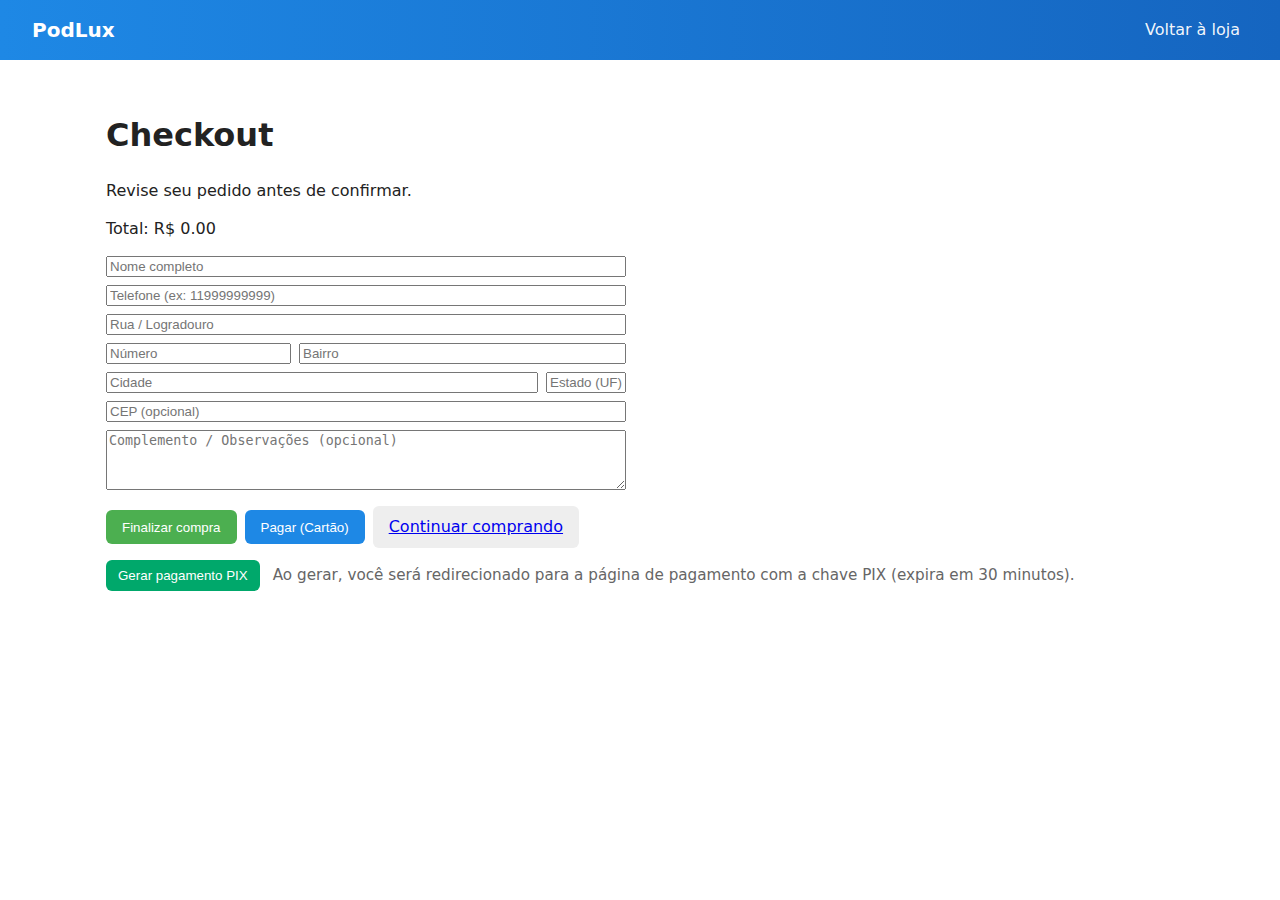
<file: index.html>
<!doctype html>
<html lang="pt-BR">
<head>
  <meta charset="utf-8" />
  <meta name="viewport" content="width=device-width, initial-scale=1" />
  <title>Checkout - PodLux Store</title>
  <link rel="stylesheet" href="style.css" />
</head>
<body>
  <header class="navbar">
    <div class="logo">PodLux</div>
    <nav>
      <a href="index.backup.html">Voltar à loja</a>
    </nav>
  </header>

  <main class="container" style="padding:2rem 1rem;">
    <h1>Checkout</h1>
    <p>Revise seu pedido antes de confirmar.</p>

    <ul id="checkout-items" style="margin:1rem 0; list-style: none; padding: 0;"></ul>

    <p class="total">Total: R$ <span id="checkout-total">0.00</span></p>

    <!-- Formulário de entrega -->
    <form id="shipping-form" style="margin:1rem 0; display:grid; gap:0.5rem; max-width:520px;">
      <input id="buyer-name" placeholder="Nome completo" required />
      <input id="buyer-phone" placeholder="Telefone (ex: 11999999999)" required />
      <input id="buyer-street" placeholder="Rua / Logradouro" required />
      <div style="display:flex; gap:0.5rem;">
        <input id="buyer-number" placeholder="Número" required style="flex:0 0 120px;" />
        <input id="buyer-neighborhood" placeholder="Bairro" required style="flex:1;" />
      </div>
      <div style="display:flex; gap:0.5rem;">
        <input id="buyer-city" placeholder="Cidade" required style="flex:1;" />
        <input id="buyer-state" placeholder="Estado (UF)" required style="width:80px;" />
      </div>
      <input id="buyer-zip" placeholder="CEP (opcional)" />
      <textarea id="buyer-note" placeholder="Complemento / Observações (opcional)" style="min-height:60px;"></textarea>
    </form>

    <div style="display:flex; gap:0.5rem; align-items:center;">
      <button id="finalize-btn" style="background:#4caf50;color:white;border:none;padding:0.6rem 1rem;border-radius:6px;">Finalizar compra</button>
      <button id="pay-btn" style="background:var(--primary); color:white; border:none; padding:0.6rem 1rem; border-radius:6px;">Pagar (Cartão)</button>
      <a href="index.backup.html" style="display:inline-block; padding:0.6rem 1rem; border-radius:6px; background:#eee;">Continuar comprando</a>
    </div>

    <div id="ready-msg" style="margin-top:0.75rem; color:var(--muted); font-size:0.95rem;"></div>

    <div style="margin-top:0.75rem;">
      <button id="generate-pix-btn" style="background:#00a86b;color:white;border:none;padding:0.5rem 0.75rem;border-radius:6px;">Gerar pagamento PIX</button>
      <span style="color:var(--muted); margin-left:0.5rem; font-size:0.95rem;">Ao gerar, você será redirecionado para a página de pagamento com a chave PIX (expira em 30 minutos).</span>
    </div>    
  </main>

  <script src="script.js"></script>
</body>
</html>
</file>
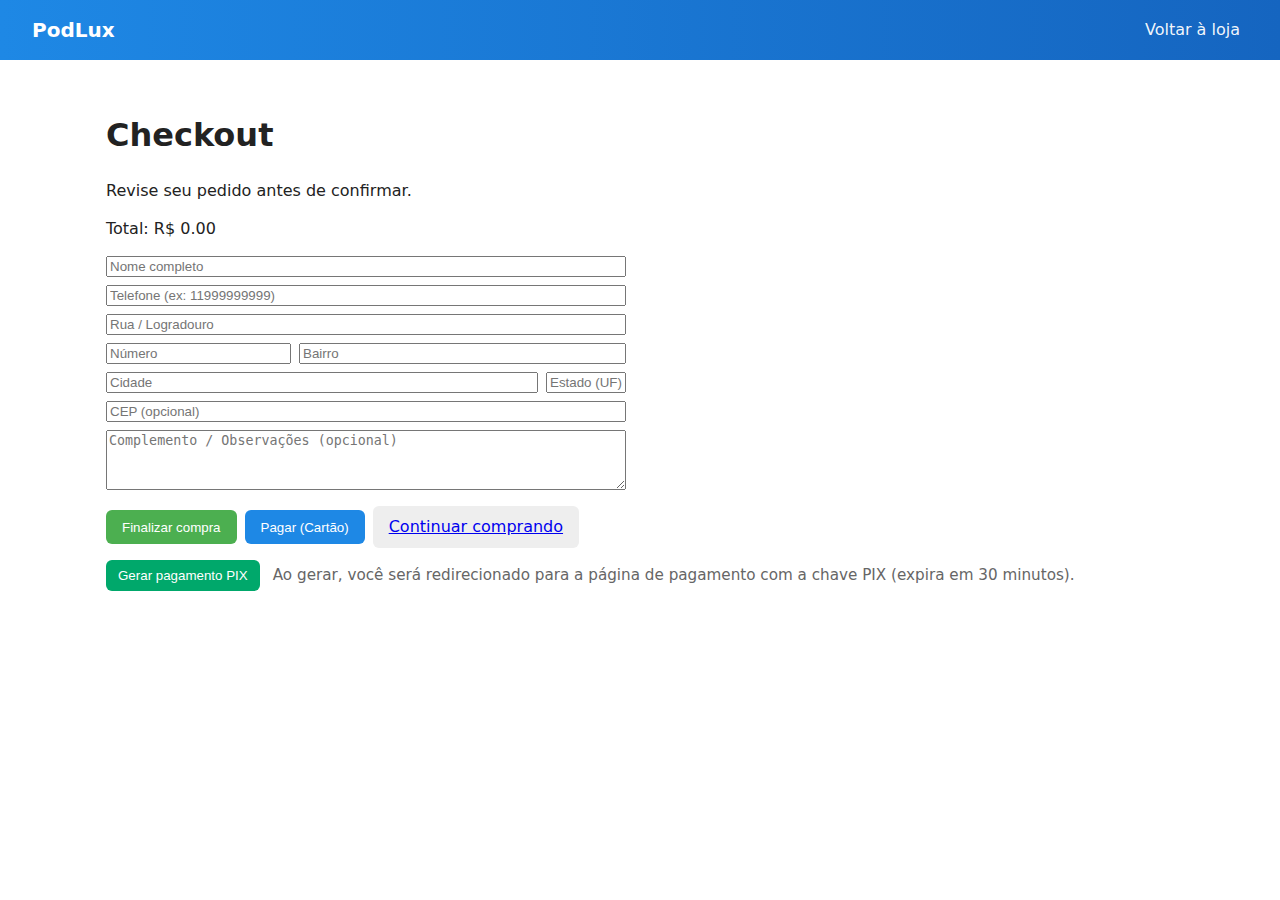
<file: checkout.html>
<!doctype html>
<html lang="pt-BR">
<head>
  <meta charset="utf-8" />
  <meta name="viewport" content="width=device-width, initial-scale=1" />
  <title>Checkout - PodLux Store</title>
  <link rel="stylesheet" href="style.css" />
</head>
<body>
  <header class="navbar">
    <div class="logo">PodLux</div>
    <nav>
      <a href="index.backup.html">Voltar à loja</a>
    </nav>
  </header>

  <main class="container" style="padding:2rem 1rem;">
    <h1>Checkout</h1>
    <p>Revise seu pedido antes de confirmar.</p>

    <ul id="checkout-items" style="margin:1rem 0; list-style: none; padding: 0;"></ul>

    <p class="total">Total: R$ <span id="checkout-total">0.00</span></p>

    <!-- Formulário de entrega -->
    <form id="shipping-form" style="margin:1rem 0; display:grid; gap:0.5rem; max-width:520px;">
      <input id="buyer-name" placeholder="Nome completo" required />
      <input id="buyer-phone" placeholder="Telefone (ex: 11999999999)" required />
      <input id="buyer-street" placeholder="Rua / Logradouro" required />
      <div style="display:flex; gap:0.5rem;">
        <input id="buyer-number" placeholder="Número" required style="flex:0 0 120px;" />
        <input id="buyer-neighborhood" placeholder="Bairro" required style="flex:1;" />
      </div>
      <div style="display:flex; gap:0.5rem;">
        <input id="buyer-city" placeholder="Cidade" required style="flex:1;" />
        <input id="buyer-state" placeholder="Estado (UF)" required style="width:80px;" />
      </div>
      <input id="buyer-zip" placeholder="CEP (opcional)" />
      <textarea id="buyer-note" placeholder="Complemento / Observações (opcional)" style="min-height:60px;"></textarea>
    </form>

    <div style="display:flex; gap:0.5rem; align-items:center;">
      <button id="finalize-btn" style="background:#4caf50;color:white;border:none;padding:0.6rem 1rem;border-radius:6px;">Finalizar compra</button>
      <button id="pay-btn" style="background:var(--primary); color:white; border:none; padding:0.6rem 1rem; border-radius:6px;">Pagar (Cartão)</button>
      <a href="index.backup.html" style="display:inline-block; padding:0.6rem 1rem; border-radius:6px; background:#eee;">Continuar comprando</a>
    </div>

    <div id="ready-msg" style="margin-top:0.75rem; color:var(--muted); font-size:0.95rem;"></div>

    <div style="margin-top:0.75rem;">
      <button id="generate-pix-btn" style="background:#00a86b;color:white;border:none;padding:0.5rem 0.75rem;border-radius:6px;">Gerar pagamento PIX</button>
      <span style="color:var(--muted); margin-left:0.5rem; font-size:0.95rem;">Ao gerar, você será redirecionado para a página de pagamento com a chave PIX (expira em 30 minutos).</span>
    </div>    
  </main>

  <script src="script.js"></script>
</body>
</html>
</file>
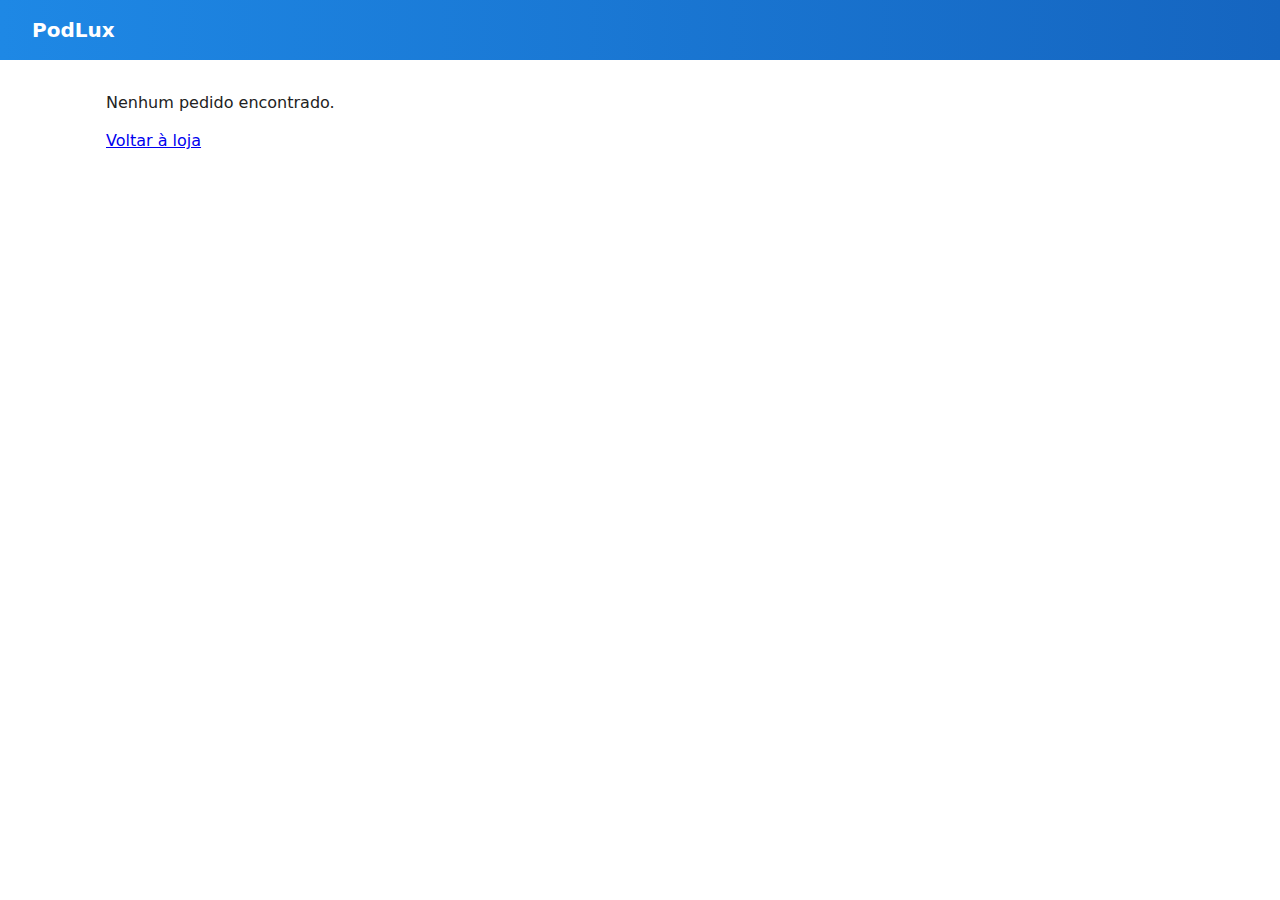
<file: indexx.html>
<!doctype html>
<html lang="pt-BR">
<head>
  <meta charset="utf-8" />
  <meta name="viewport" content="width=device-width, initial-scale=1" />
  <title>Pedido confirmado - PodLux Store</title>
  <link rel="stylesheet" href="style.css" />
</head>
<body>
  <header class="navbar">
    <div class="logo">PodLux</div>
  </header>

  <main class="container" style="padding:2rem 1rem;">
    <div id="order-summary"></div>
    <p style="margin-top:1rem;"><a href="index.backup.html">Voltar à loja</a></p>
  </main>

  <script src="script.js"></script>
</body>
</html>
</file>
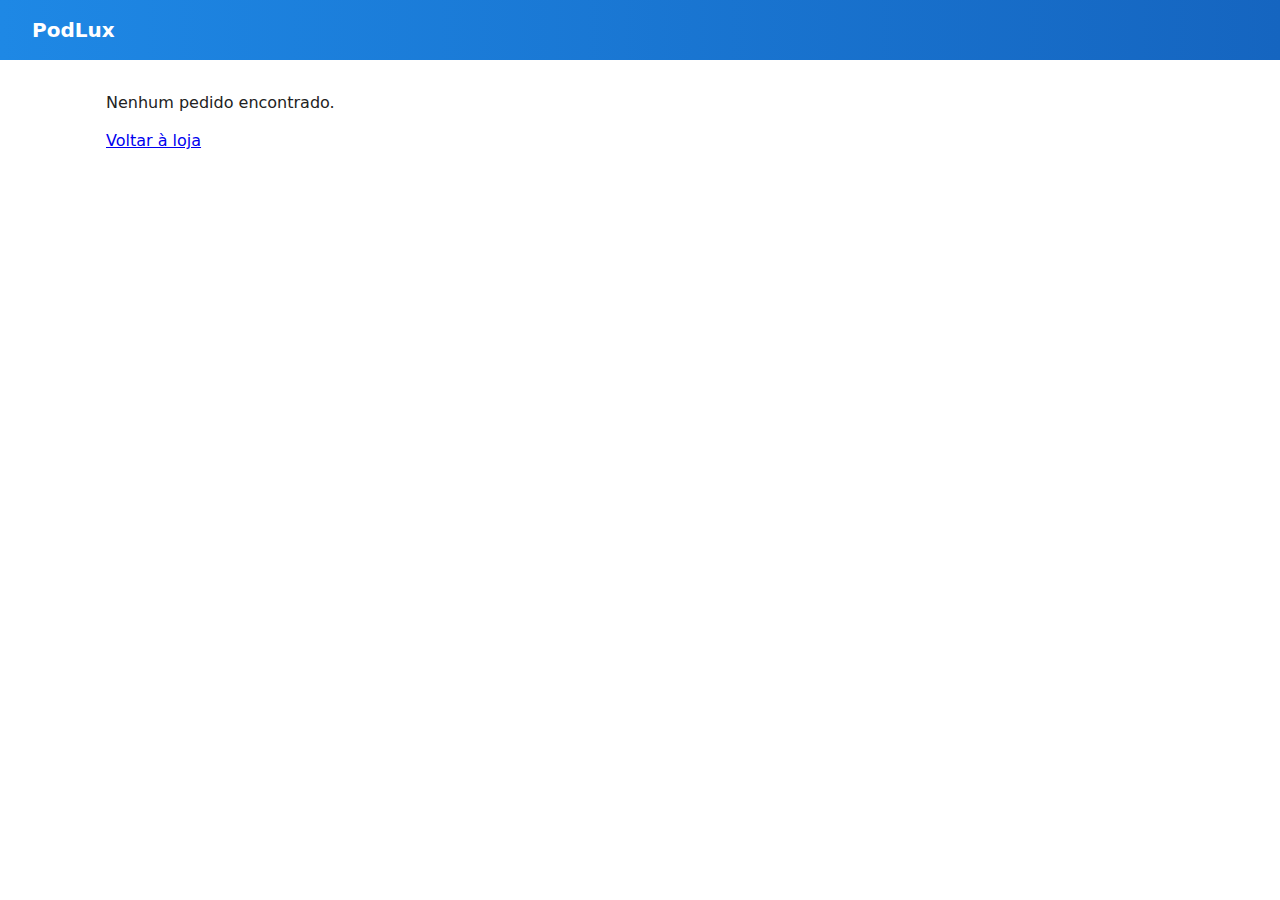
<file: order-confirmation.html>
<!doctype html>
<html lang="pt-BR">
<head>
  <meta charset="utf-8" />
  <meta name="viewport" content="width=device-width, initial-scale=1" />
  <title>Pedido confirmado - PodLux Store</title>
  <link rel="stylesheet" href="style.css" />
</head>
<body>
  <header class="navbar">
    <div class="logo">PodLux</div>
  </header>

  <main class="container" style="padding:2rem 1rem;">
    <div id="order-summary"></div>
    <p style="margin-top:1rem;"><a href="index.backup.html">Voltar à loja</a></p>
  </main>

  <script src="script.js"></script>
</body>
</html>
</file>
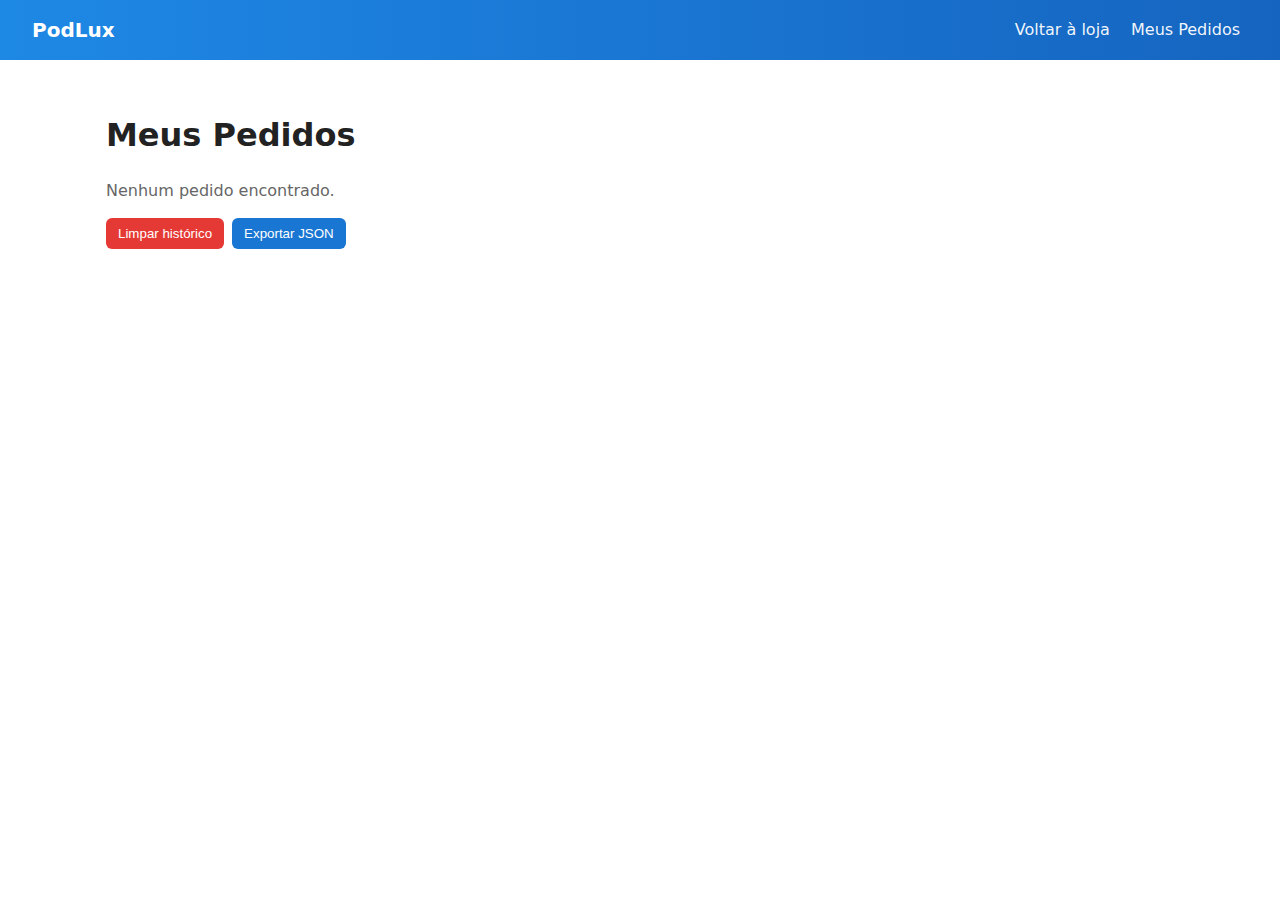
<file: orders.html>
<!doctype html>
<html lang="pt-BR">
<head>
  <meta charset="utf-8" />
  <meta name="viewport" content="width=device-width, initial-scale=1" />
  <title>Meus Pedidos - PodLux</title>
  <link rel="stylesheet" href="style.css" />
</head>
<body>
  <header class="navbar">
    <div class="logo">PodLux</div>
    <nav>
      <a href="index.backup.html">Voltar à loja</a>
      <a href="orders.html">Meus Pedidos</a>
    </nav>
  </header>

  <main class="container" style="padding:2rem 1rem;">
    <h1>Meus Pedidos <span id="export-badge" style="background:#1976d2;color:white;border-radius:12px;padding:2px 6px;font-size:0.8rem;margin-left:8px;display:none;">0</span></h1>
    <p id="no-orders" style="color:var(--muted);">Nenhum pedido encontrado.</p> 
    <ul id="orders-list" style="list-style:none; padding:0; margin:0;"></ul>
    <div style="margin-top:1rem; display:flex; gap:0.5rem; align-items:center;">
      <button id="clear-orders" style="background:#e53935;color:white;border:none;padding:0.5rem 0.75rem;border-radius:6px;">Limpar histórico</button>
      <button id="export-orders" style="background:#1976d2;color:white;border:none;padding:0.5rem 0.75rem;border-radius:6px;">Exportar JSON</button>
    </div>
  </main>

  <script src="script.js"></script>
</body>
</html>
</file>
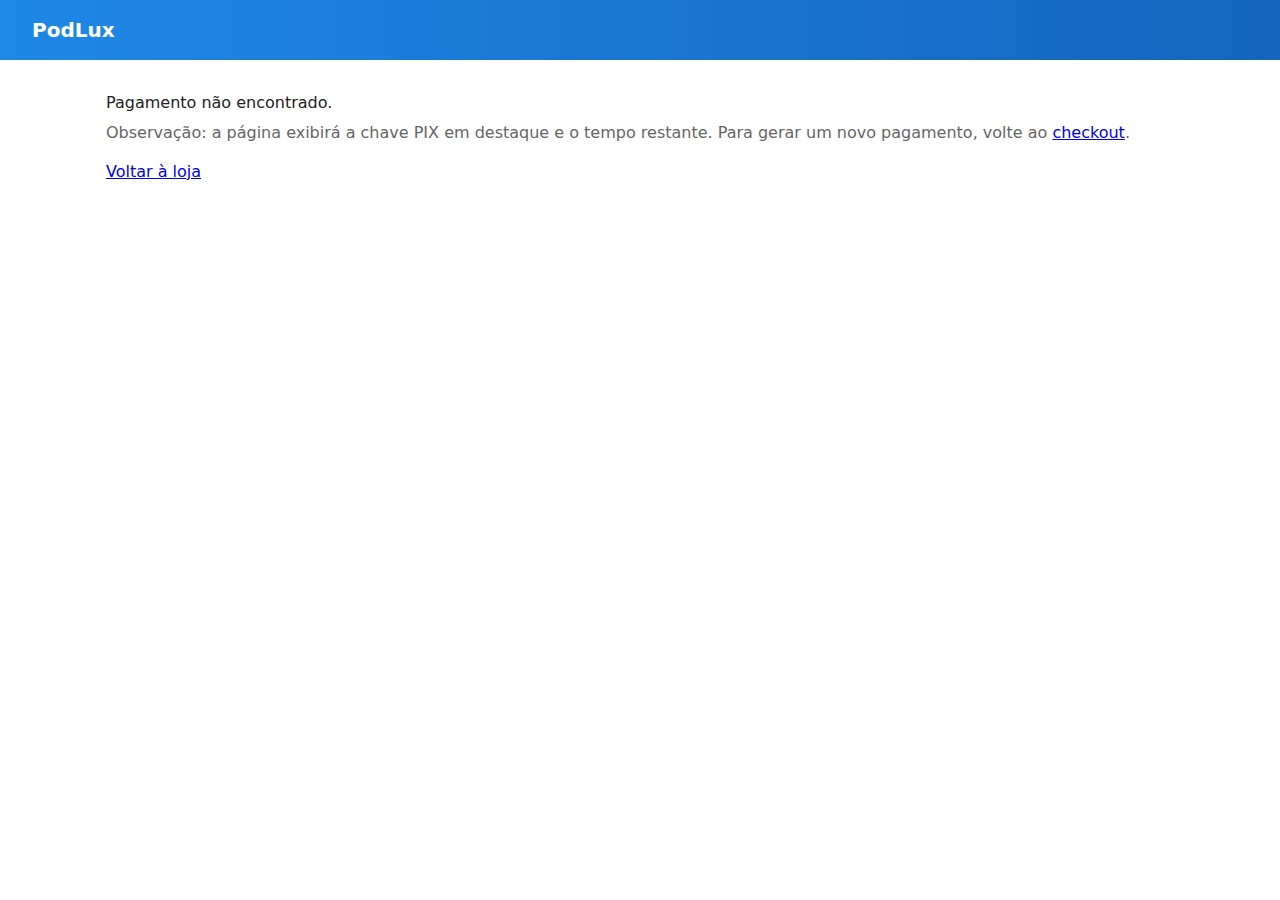
<file: pay.html>
<!doctype html>
<html lang="pt-BR">
<head>
  <meta charset="utf-8" />
  <meta name="viewport" content="width=device-width, initial-scale=1" />
  <title>Pagamento PIX - PodLux</title>
  <link rel="stylesheet" href="style.css" />
</head>
<body>
  <header class="navbar">
    <div class="logo">PodLux</div>
  </header>

  <main class="container" style="padding:2rem 1rem;">
    <div id="pix-payment">
      <div id="pix-details"></div>
      <p style="color:var(--muted); margin-top:0.5rem;">Observação: a página exibirá a chave PIX em destaque e o tempo restante. Para gerar um novo pagamento, volte ao <a href="checkout.html">checkout</a>.</p>
    </div>
    <p style="margin-top:1rem;"><a href="index.backup.html">Voltar à loja</a></p>
  </main>

  <script src="script.js"></script>
</body>
</html>
</file>
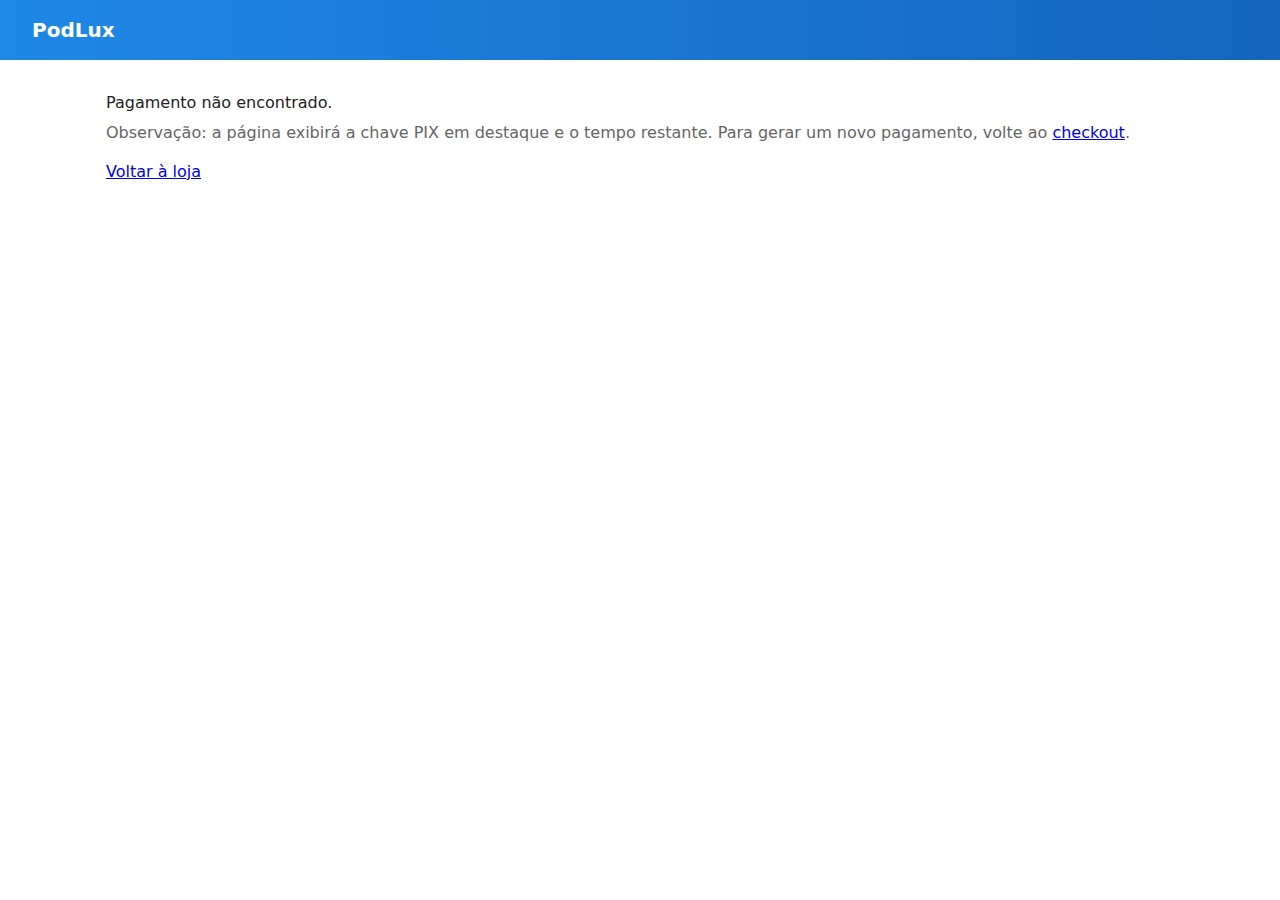
<file: pix-payment.html>
<!doctype html>
<html lang="pt-BR">
<head>
  <meta charset="utf-8" />
  <meta name="viewport" content="width=device-width, initial-scale=1" />
  <title>Pagamento PIX - PodLux</title>
  <link rel="stylesheet" href="style.css" />
</head>
<body>
  <header class="navbar">
    <div class="logo">PodLux</div>
  </header>

  <main class="container" style="padding:2rem 1rem;">
    <div id="pix-payment">
      <div id="pix-details"></div>
      <p style="color:var(--muted); margin-top:0.5rem;">Observação: a página exibirá a chave PIX em destaque e o tempo restante. Para gerar um novo pagamento, volte ao <a href="checkout.html">checkout</a>.</p>
    </div>
    <p style="margin-top:1rem;"><a href="index.backup.html">Voltar à loja</a></p>
  </main>

  <script src="script.js"></script>
</body>
</html>
</file>
<file: style.css>
/* style.css — exemplos para sincronização com index.backup.html
   Salve este arquivo e use Live Server para recarregamento automático */

:root {
  --primary: #1e88e5;
  --accent: #ff4081;
  --bg: #fff;
  --text: #222;
  --muted: #666;
  --card: #fafafa;
}

* { box-sizing: border-box; }
html, body { height: 100%; margin: 0; }
body {
  font-family: system-ui, -apple-system, 'Segoe UI', Roboto, 'Helvetica Neue', Arial;
  color: var(--text);
  background: var(--bg);
  line-height: 1.4;
}

/* Navbar */
.navbar {
  display: flex;
  align-items: center;
  justify-content: space-between;
  gap: 1rem;
  padding: 1rem 2rem;
  background: linear-gradient(90deg, var(--primary), #1565c0);
  color: white;
}
.logo { font-weight: 700; font-size: 1.25rem; }
.navbar a { color: rgba(255,255,255,0.95); text-decoration: none; margin: 0 0.5rem; }
.menu-btn { background: transparent; border: none; color: white; font-size: 1.25rem; }

/* Hero */
.hero {
  background: linear-gradient(180deg, rgba(0,0,0,0.18), rgba(0,0,0,0.1)), url('images/hero.jpg');
  background-size: cover; background-position: center;
  color: white; padding: 6rem 2rem; text-align: center;
}
.hero h1 { margin: 0 0 0.5rem; font-size: 2.25rem; }

/* Produtos grid */
.grid { display: grid; grid-template-columns: repeat(auto-fit, minmax(220px, 1fr)); gap: 1rem; padding: 2rem; }
.card { background: var(--card); padding: 1rem; border-radius: 8px; box-shadow: 0 6px 18px rgba(0,0,0,0.06); text-align: center; }
.card h3 { margin: 0.5rem 0 0.25rem; }
.card p { color: var(--muted); margin: 0 0 1rem; }
.card button { background: var(--accent); border: none; color: white; padding: 0.5rem 0.75rem; border-radius: 6px; cursor: pointer; }

/* Images responsive */
img { max-width: 100%; height: auto; display:block; border-radius: 6px; }

/* Cart modal (minimal) */
.cart-modal { display: none; position: fixed; inset: 0; background: rgba(0,0,0,0.4); align-items: center; justify-content: center; }
.cart-box { background: white; padding: 1.5rem; border-radius: 8px; width: min(420px, calc(100% - 2rem)); }

/* Footer */
footer { text-align: center; padding: 1.5rem; color: var(--muted); }

/* Helpers */
.container { max-width: 1100px; margin: 0 auto; padding: 0 1rem; }

/* Small responsive tweaks */
@media (max-width: 600px) {
  .hero h1 { font-size: 1.6rem; }
  .navbar { padding: 0.75rem 1rem; }
}
</file>
